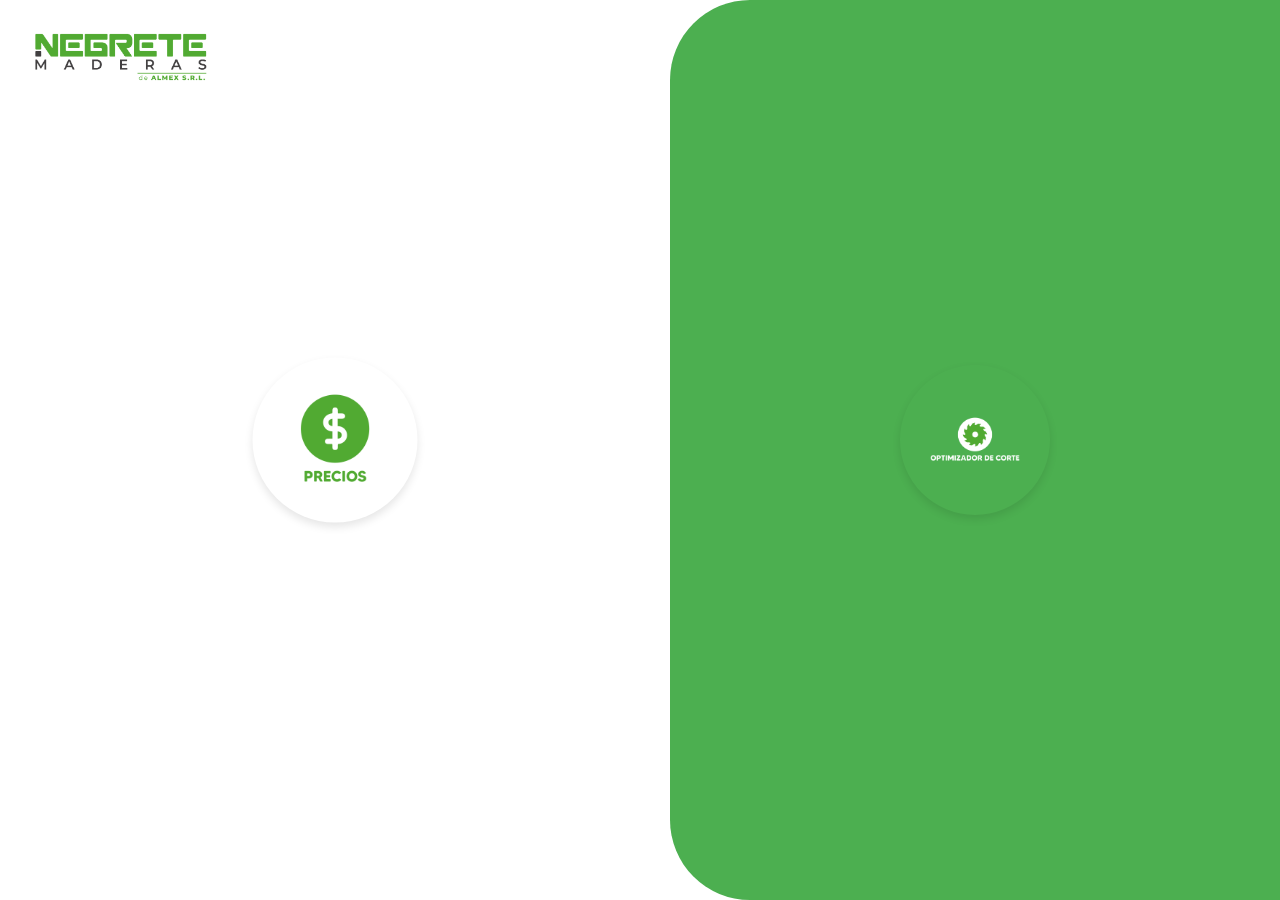
<file: HTML/seccionPrivada.html>
<!DOCTYPE html>
<html lang="es">

<head>
  <meta charset="UTF-8">
  <meta name="viewport" content="width=device-width, initial-scale=1.0">
  <link rel="icon" type="image/x-icon" href="/images/favicon.png">
  <link rel="stylesheet" href="/CSS/seccionPrivada.css">
  <title>Negrete Maderas</title>
</head>

<body>
  <div class="container">
    <!-- Sección blanca (izquierda) -->
    <div class="section white-section">
      <!-- Logo en la parte superior izquierda -->
      <div class="logo-container">
        <a href="../index.html"><img src="/images/HISTORIAS INSTAGRAM-47.png" alt="Negrete Logo"></a>
        <!-- Elimina el div logo-placeholder ya que estás usando una imagen -->
      </div>

      <!-- Contenido de la sección blanca -->
      <div class="content-container">
        <div class="circle-icon">
          <img src="/images/ICONOS INICIOS SESION-23.png" alt="Negrete Logo">
        </div>
      </div>
    </div>

    <!-- Sección verde (derecha) -->
    <div class="section green-section">
      <div class="content-container">
        <div class="circle-icon">
          <img src="/images/ICONOS INICIOS SESION-24.png" alt="Negrete Logo">
        </div>
      </div>
    </div>
  </div>

  <script src="/JAVASCRIPT/java.js"></script>
  <script src="/JAVASCRIPT/MagnetLines.js"></script>
</body>

</html>
</file>
<file: CSS/seccionPrivada.css>
* {
    margin: 0;
    padding: 0;
    box-sizing: border-box;
    font-family: Arial, sans-serif;
}

body {
    overflow: hidden;
}

.container {
    display: flex;
    width: 100vw;
    height: 100vh;
}

/* Estilos para las secciones */
.section {
    height: 100%;
    transition: all 0.5s ease;
    position: relative;
    overflow: hidden;
}

.white-section {
    width: 50%;
    background-color: #fff;
}

.green-section {
    width: 50%;
    background-color: #4CAF50;
    border-radius: 80px 0 0 80px;
}

/* Animación al pasar el cursor */
.white-section:hover {
    width: 55%;
    cursor: pointer;
}

.green-section:hover {
    width: 55%;
    cursor: pointer;
}

/* Logo container */
.logo-container {
    position: absolute;
    top: 20px;
    left: 20px;
    z-index: 10;
}

/* Estilos para la imagen del logo - AUMENTADO DE TAMAÑO */
.logo-container img {
    width: 200px; /* Aumentado de 160px a 200px */
    height: auto;
    max-height: 70px; /* Aumentado de 50px a 70px */
    object-fit: contain;
}

/* Contenido de las secciones */
.content-container {
    display: flex;
    flex-direction: column;
    align-items: center;
    justify-content: center;
    height: 100%;
    padding: 20px;
}

/* Círculo para los iconos - TAMAÑO AUMENTADO Y ESTANDARIZADO */
.circle-icon {
    width: 150px; /* Aumentado de 120px a 150px */
    height: 150px; /* Aumentado de 120px a 150px */
    border-radius: 50%;
    display: flex;
    align-items: center;
    justify-content: center;
    margin-bottom: 20px;
    transition: all 0.3s ease;
    box-shadow: 0 4px 8px rgba(0, 0, 0, 0.1);
}



/* Ajustes para las imágenes dentro de los círculos - TAMAÑO AUMENTADO */
.circle-icon img {
    width: 100px; /* Aumentado de 60px a 80px */
    height: 100px; /* Aumentado de 60px a 80px */
    object-fit: contain;
}

/* Estilos para el texto */
h2 {
    font-size: 24px;
    text-align: center;
    color: #4CAF50;
    letter-spacing: 1px;
    transition: all 0.3s ease;
}

.green-section h2 {
    color: white;
}

/* Efecto hover en los elementos */
.section:hover .circle-icon {
    transform: scale(1.1);
}

.section:hover h2 {
    transform: translateY(5px);
}

/* Efecto de pulso en los círculos */
@keyframes pulse {
    0% {
        transform: scale(1);
        box-shadow: 0 4px 8px rgba(0, 0, 0, 0.1);
    }
    50% {
        transform: scale(1.05);
        box-shadow: 0 8px 16px rgba(0, 0, 0, 0.2);
    }
    100% {
        transform: scale(1);
        box-shadow: 0 4px 8px rgba(0, 0, 0, 0.1);
    }
}

/* Media queries para responsividad */
@media (max-width: 768px) {
    .container {
        flex-direction: column;
    }
    
    .white-section, .green-section {
        width: 100%;
        height: 50%;
    }
    
    .green-section {
        border-radius: 80px 80px 0 0;
    }
    
    .white-section:hover, .green-section:hover {
        width: 100%;
        height: 55%;
    }
    
    .logo-container {
        top: 15px;
        left: 15px;
    }
    
    .logo-container img {
        width: 160px; /* Aumentado de 120px a 160px */
        max-height: 60px; /* Aumentado de 40px a 60px */
    }
    
    .circle-icon {
        width: 120px; /* Ajustado para móviles */
        height: 120px; /* Ajustado para móviles */
    }
    
    .circle-icon img {
        width: 190px; /* Aumentado de 50px a 70px */
        height: 190px; /* Aumentado de 50px a 70px */
    }
}
</file>
